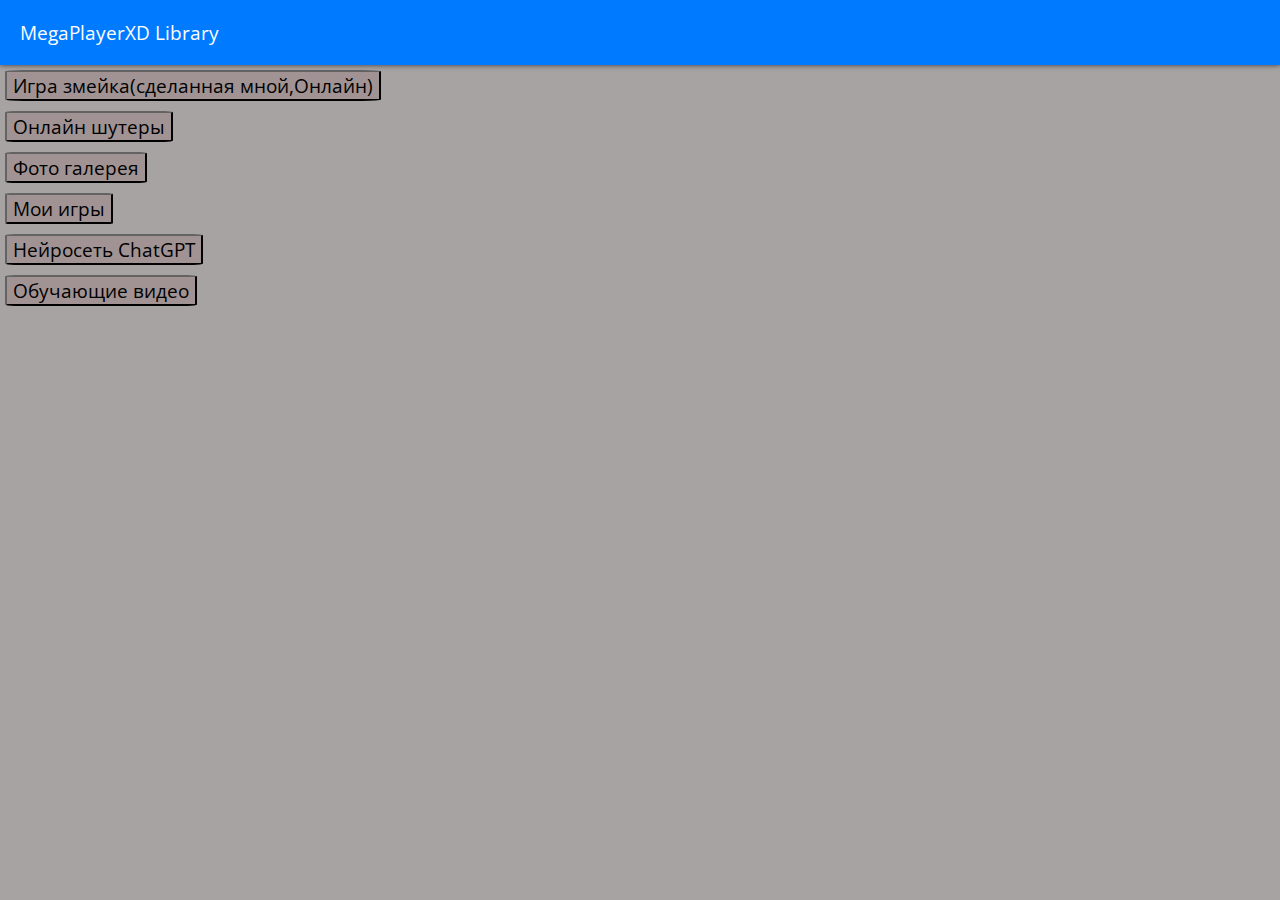
<file: index.html>
﻿<!DOCTYPE HTML>
<html>
   <head>
      
      <meta http-equiv="X-UA-Compatible" content="IE=edge">
      <meta name="viewport" content="width=device-width, initial-scale=1.0">
      <link rel="stylesheet" href="interface/css.css">
    
      <meta charset="UTF-8">
      <title>MegaLibrary</title>
   </head>
   <body>  
      
      <header class = "header"><p>MegaPlayerXD Library</p></header>
      <p><button><a href="snake.html">Игра змейка(сделанная мной,Онлайн)</a></button></p>
      <p><button><a href="gamesonlime.html">Онлайн шутеры</a></button></p>
      <p><button><a href="galery.html">Фото галерея</a></button></p>
      <p><button><a href="nosource.html">Мои игры</a></button></p>
      <p><button><a href="chatgptrr.html">Нейросеть ChatGPT</a></button></p>
      <p><button><a href="videos.html">Обучающие видео</a></button></p>

   </body>
</html>
</file>
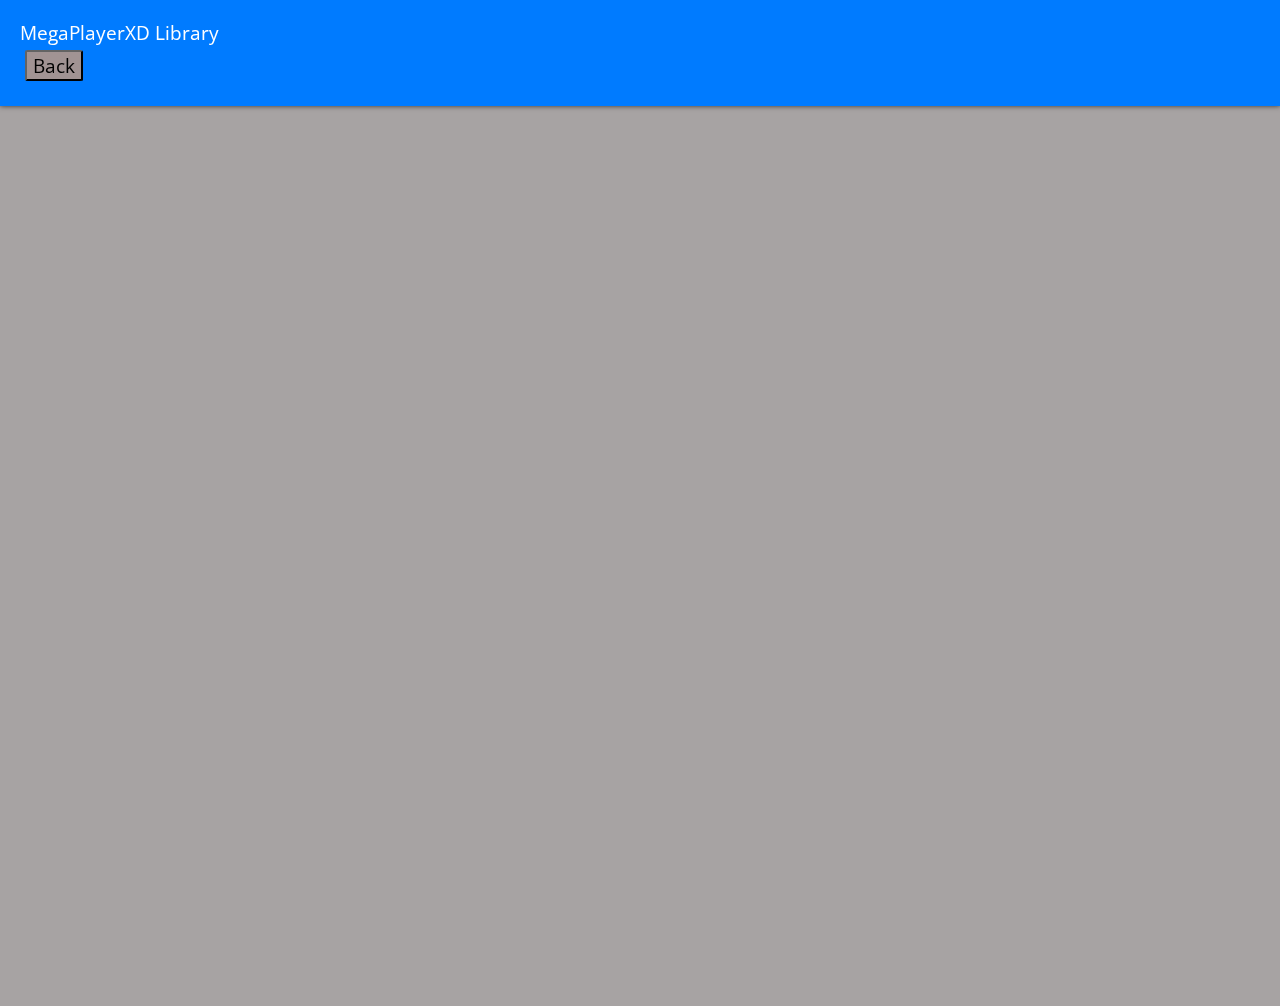
<file: chatgptrr.html>
<!DOCTYPE HTML>
<html>
   <head>
      
      <meta http-equiv="X-UA-Compatible" content="IE=edge">
      <meta name="viewport" content="width=device-width, initial-scale=1.0">
      <link rel="stylesheet" href="interface/css.css">
    
      <meta charset="UTF-8">
      <title>MegaLibrary</title>
   </head>
   <body>        
      <header class = "header"><p>MegaPlayerXD Library</p><button><a href="index.html">Back</a></button></header>
      <iframe src="https://chat.gpt.bz/gpt" frameborder="0"></iframe>
      <style type="text/css">
        iframe {
            position:absolute;
            left: 0px;
            width: 100%;
            height: 100%;
        }
        </style>
   </body>
</html>
</file>
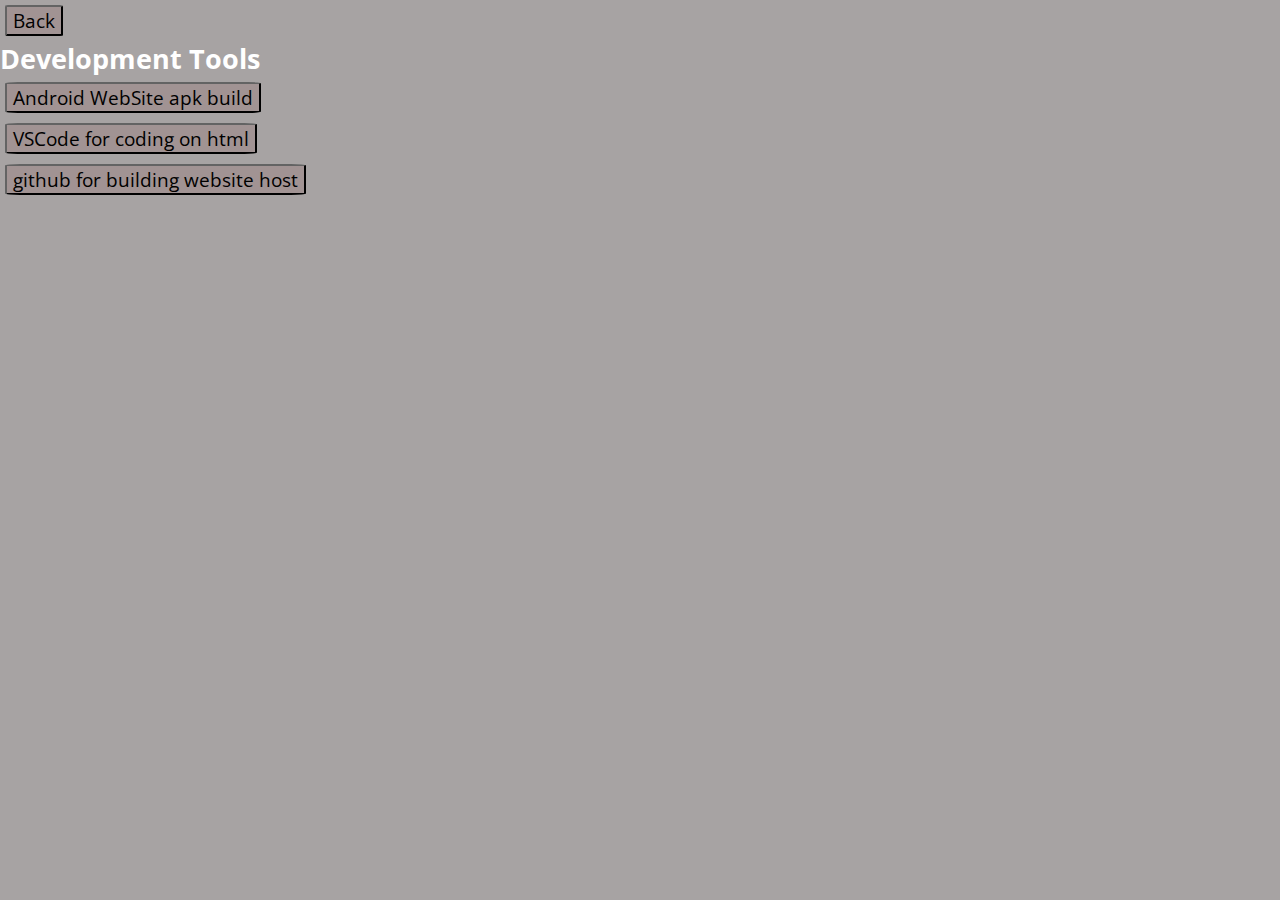
<file: devtools.html>
<!DOCTYPE HTML>
<html>
   <head>
      <meta http-equiv="X-UA-Compatible" content="IE=edge">
      <meta name="viewport" content="width=device-width, initial-scale=1.0">
      <link rel="stylesheet" href="interface/css.css">
      
    <meta charset="UTF-8">
      <title>MegaPlayerXD Projects</title>
   </head>
   <body>        
      <button><a href="index.html">Back</a></button>
      <h1>Development Tools</h1>
      <p><button><a href="https://gonative.io/">Android WebSite apk build</a></button></p>
      <p><button><a href="https://code.visualstudio.com/download">VSCode for coding on html</a></button></p>
      <p><button><a href="https://github.com/MegaPlayerXD/MyLib">github for building website host</a></button></p>
      

   </body>
</html>
</file>
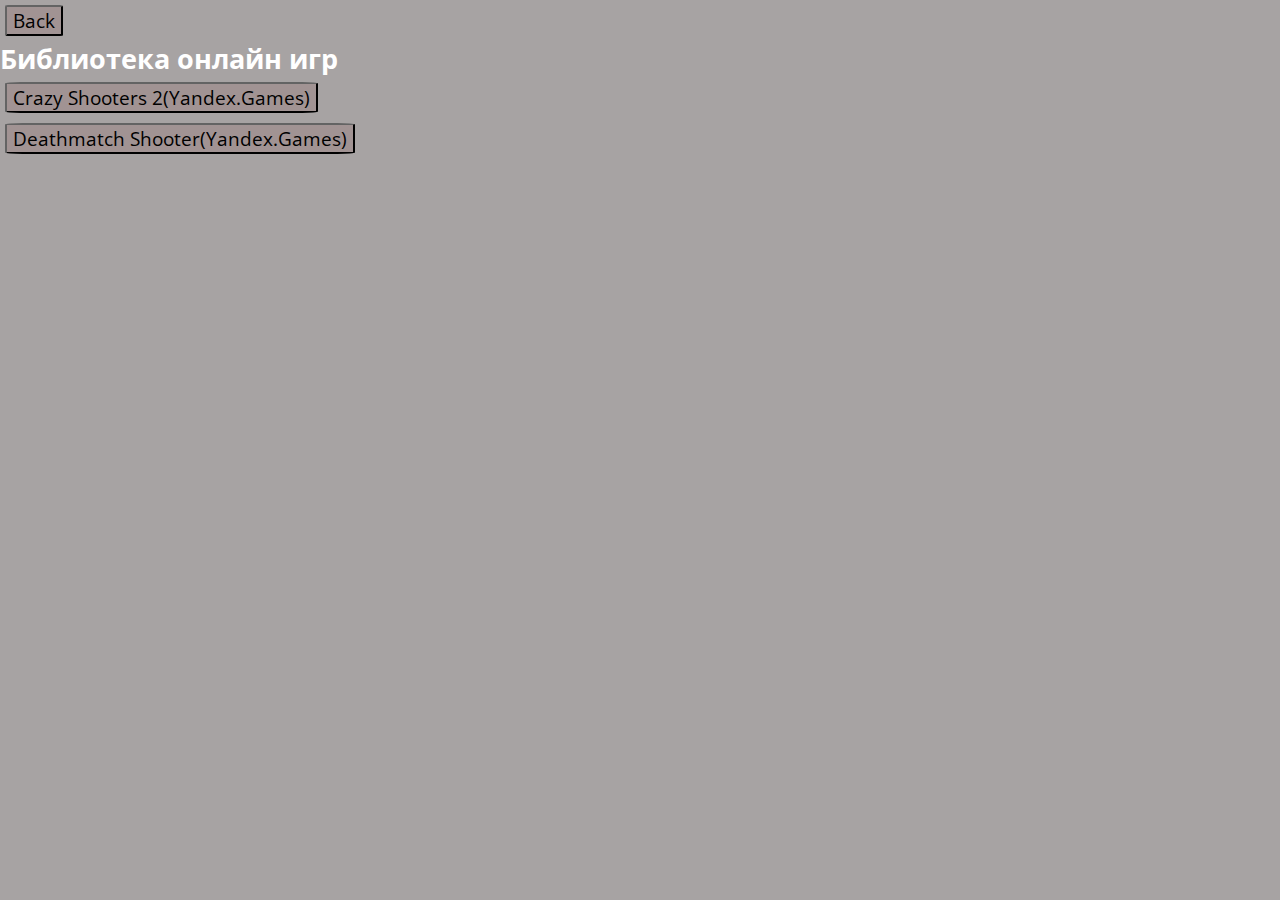
<file: gamesonlime.html>
﻿<!DOCTYPE HTML>
<html>
   <head>
      <meta http-equiv="X-UA-Compatible" content="IE=edge">
      <meta name="viewport" content="width=device-width, initial-scale=1.0">
      <meta charset="UTF-8">
      <link rel="stylesheet" href="interface/css.css">
      <title>MegaPlayerXD Games</title>
   </head>
   <body>        
      <button><a href="index.html">Back</a></button>
      <h1>Библиотека онлайн игр</h1>
      <p><button><a href="https://yandex.ru/games/app/97371">Crazy Shooters 2(Yandex.Games)</a></button></p>
      <p><button><a href="https://yandex.ru/games/app/212081">Deathmatch Shooter(Yandex.Games)</a></button></p>
   </body>
</html>
</file>
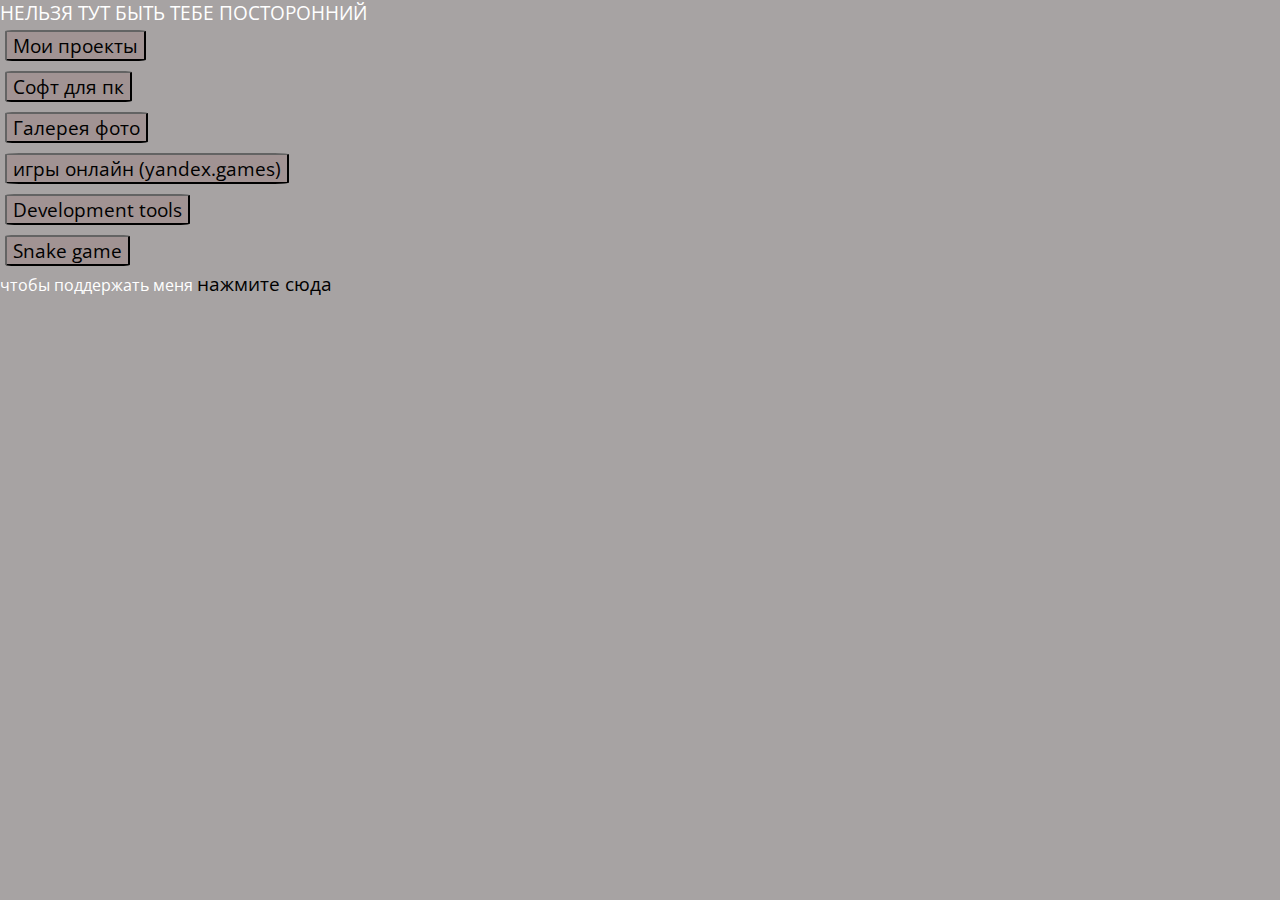
<file: manage.html>
<!DOCTYPE HTML>
<html>
   <head>
      <meta http-equiv="X-UA-Compatible" content="IE=edge">
      <meta name="viewport" content="width=device-width, initial-scale=1.0">
      <link rel="stylesheet" href="interface/css.css">
    
      <meta charset="UTF-8">
      <title>Нельзя</title>
   </head>
   <body>  
      <p>НЕЛЬЗЯ ТУТ БЫТЬ ТЕБЕ ПОСТОРОННИЙ</p>
      <button><a href="projects.html">Мои проекты</a></button>
      <p><button><a href="programs.html">Софт для пк</a></button></p>
      <p><button><a href = "galery.html">Галерея фото</a></button></p>
      <p><button><a href = "gamesonlime.html">игры онлайн (yandex.games)</a></button></p>
      <p><button><a href = "devtools.html">Development tools</a></button></p>
      <p><button><a href = "snake.html">Snake game</a></button></p>
чтобы поддержать меня
<a href="https://www.donationalerts.com/r/megaplayer9692">нажмите сюда</a>

   </body>
</html>
</file>
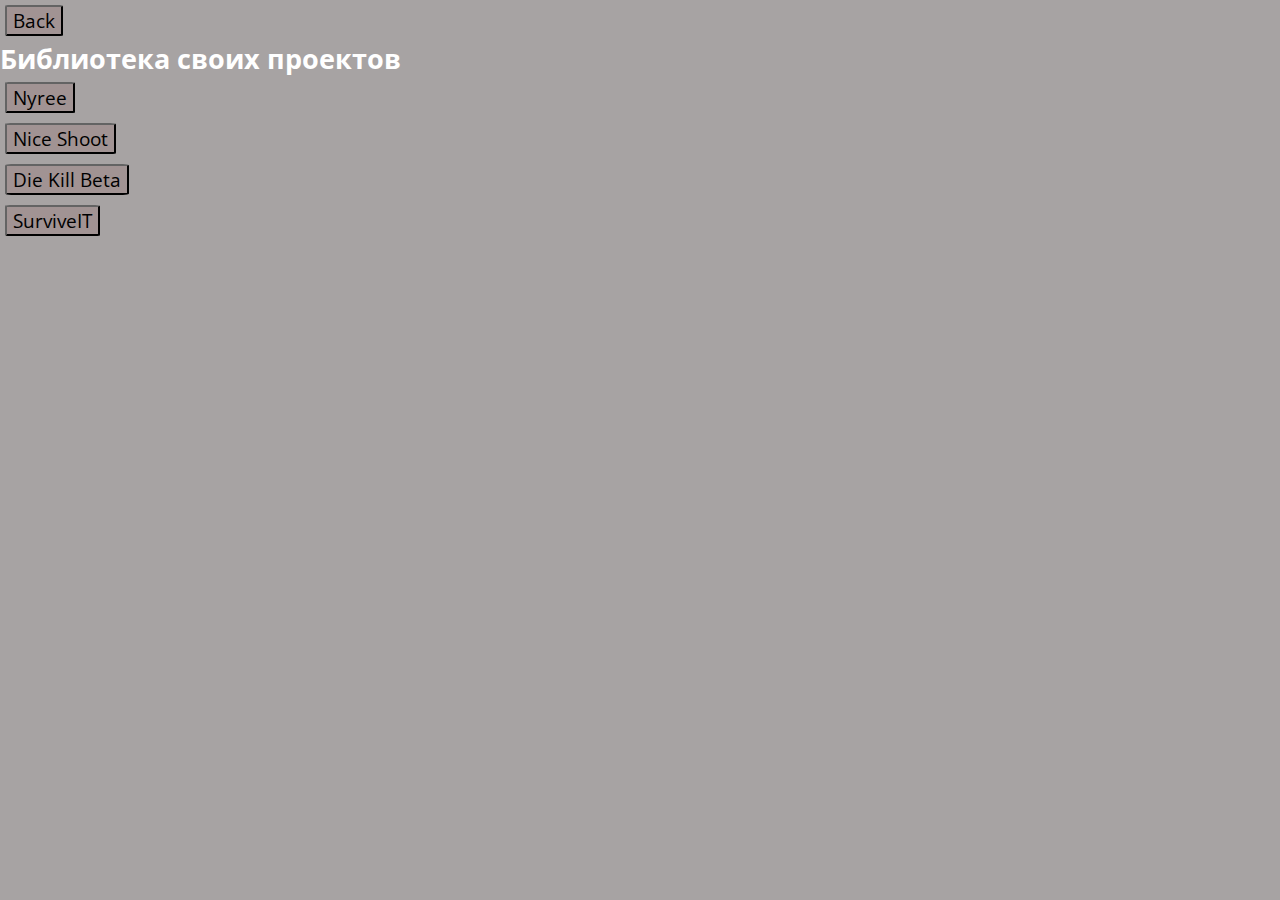
<file: nosource.html>
﻿<!DOCTYPE HTML>
<html>
   <head>
      <meta http-equiv="X-UA-Compatible" content="IE=edge">
      <meta name="viewport" content="width=device-width, initial-scale=1.0">
      <link rel="stylesheet" href="interface/css.css">
      
    <meta charset="UTF-8">
      <title>MegaPlayerXD Projects</title>
   </head>
   <body>        
      <button><a href="index.html">Back</a></button>
      <h1>Библиотека своих проектов</h1>
      <p><button><a href="https://gamejolt.com/get/build?game=775230&build=1335478">Nyree</a></button></p>
      <p><button><a href="https://gamejolt.com/games/NiceShootPcVersion/741642">Nice Shoot</a></button></p>
      <p><button><a href="https://drive.google.com/file/d/1wPY9JbE5CJzsfA97QZ-8uDL3QpQZsQG0/view?usp=share_link">Die Kill Beta</a></button></p>
      <p><button><a href="https://48815eec-1d3e-4872-88e9-768d80e24c9d.filesusr.com/archives/c64970_73c53bace5bb40f1b7aac4ebcc30779d.rar?dn=SurviveiT%201.rar">SurviveIT</a></button></p>
   </body>
</html>
</file>
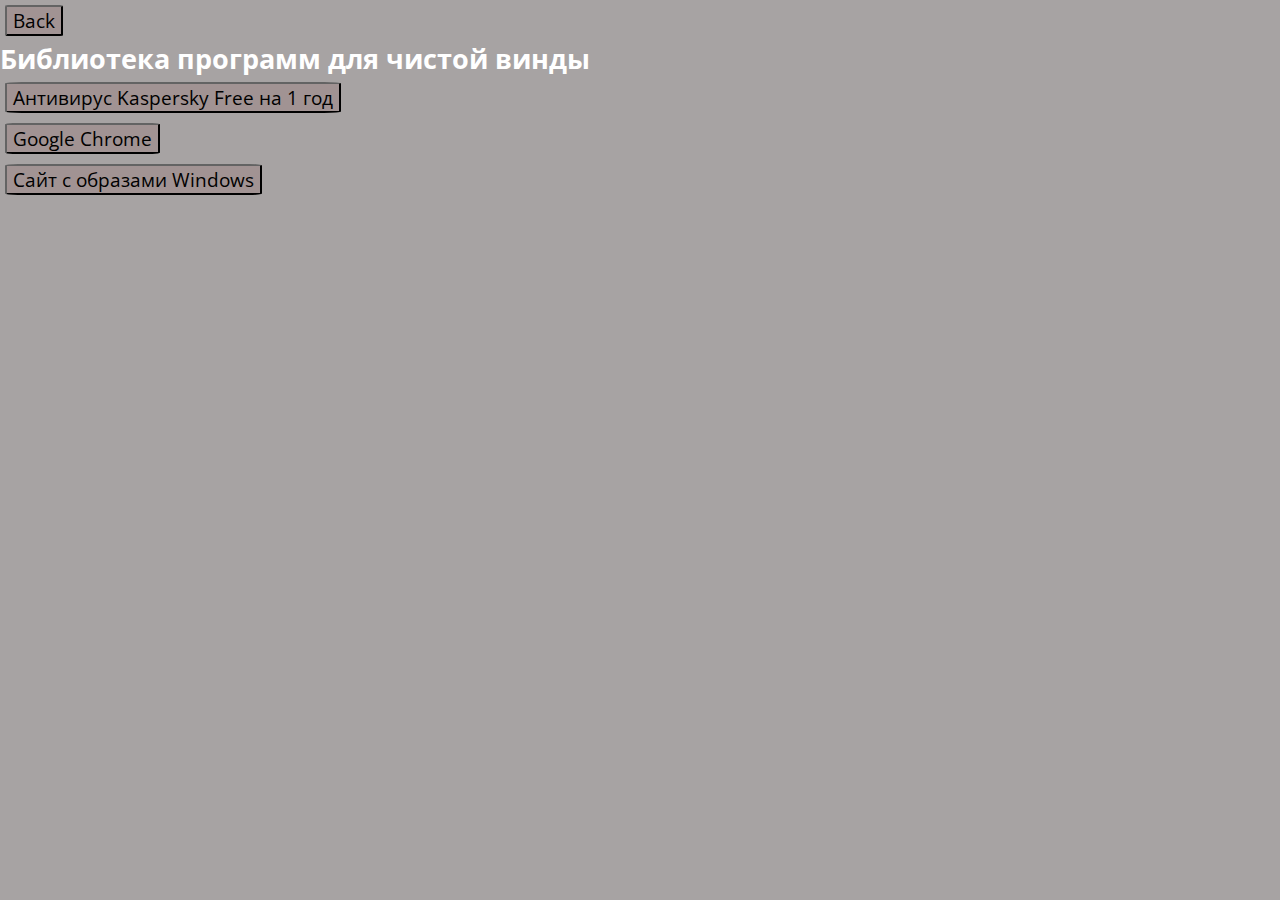
<file: programs.html>
﻿<!DOCTYPE HTML>
<html>
   <head>
      <meta http-equiv="X-UA-Compatible" content="IE=edge">
      <meta name="viewport" content="width=device-width, initial-scale=1.0">
      <link rel="stylesheet" href="interface/css.css">
      <meta charset="UTF-8">
    <meta charset="UTF-8">
      <title>MegaPlayerXD Projects</title>
   </head>
   <body>        
      <button><a href="index.html">Back</a></button>
      <h1>Библиотека программ для чистой винды</h1>
      <p><button><a href="https://www.softportal.com/getsoft-41972-antivirus-kaspersky-free-1.html">Антивирус Kaspersky Free на 1 год</a></button></p>
      <p><button><a href="https://www.google.com/intl/ru_ru/chrome/thank-you.html?statcb=1&installdataindex=empty&defaultbrowser=0#">Google Chrome</a></button></p>
      <p><button><a href="https://windows64.net/">Сайт с образами Windows</a></button></p>
   </body>
</html>
</file>
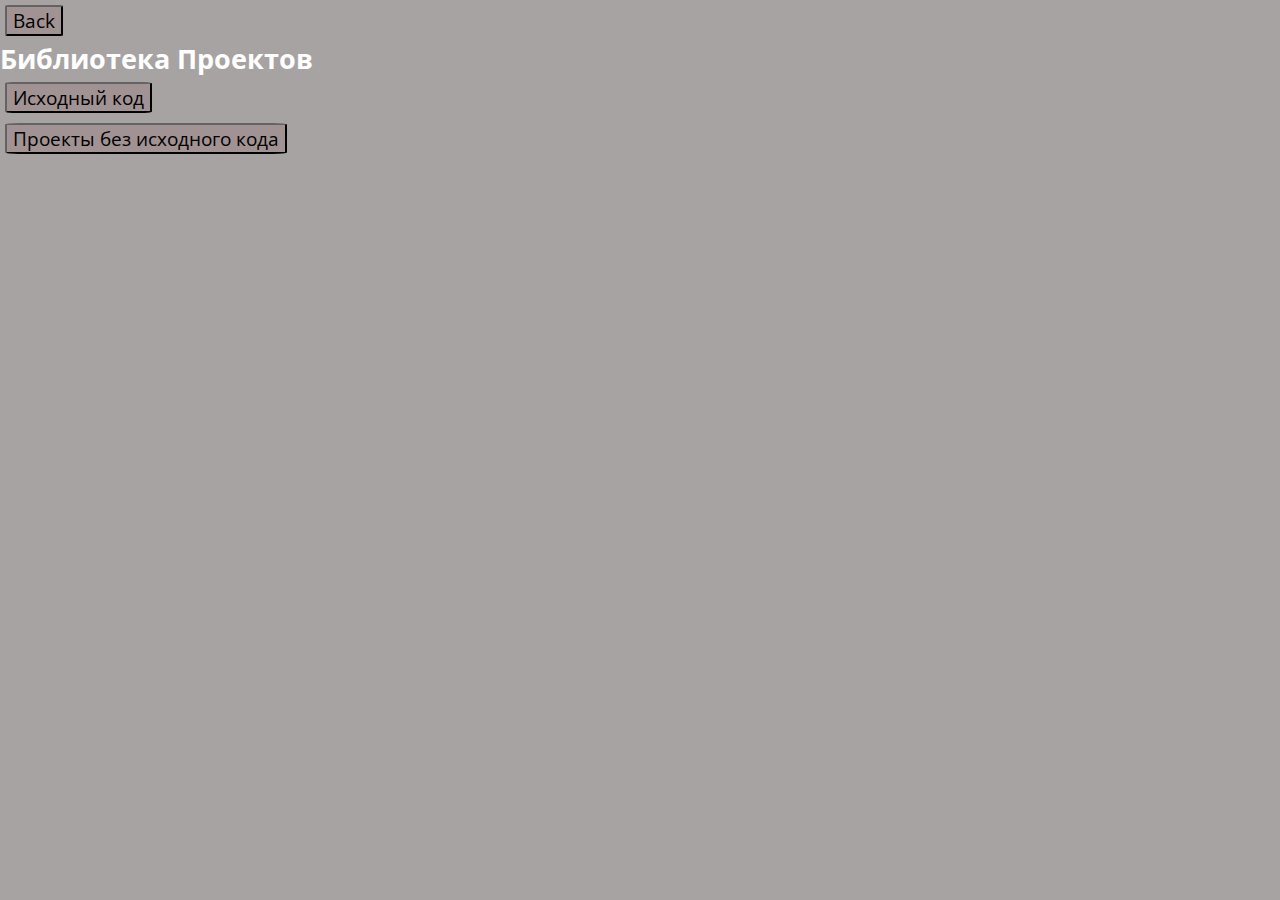
<file: projects.html>
﻿<!DOCTYPE HTML>
<html>
   <head>
      <meta http-equiv="X-UA-Compatible" content="IE=edge">
      <meta name="viewport" content="width=device-width, initial-scale=1.0">
      <meta charset="UTF-8">
      <link rel="stylesheet" href="interface/css.css">
      <title>MegaPlayerXD Projects</title>
   </head>
   <body>        
      <button><a href="index.html">Back</a></button>
      <h1>Библиотека Проектов</h1>
      <p><button><a href="wsource.html">Исходный код</a></button></p>
      <p><button><a href="nosource.html">Проекты без исходного кода</a></button></p>
   </body>
</html>
</file>
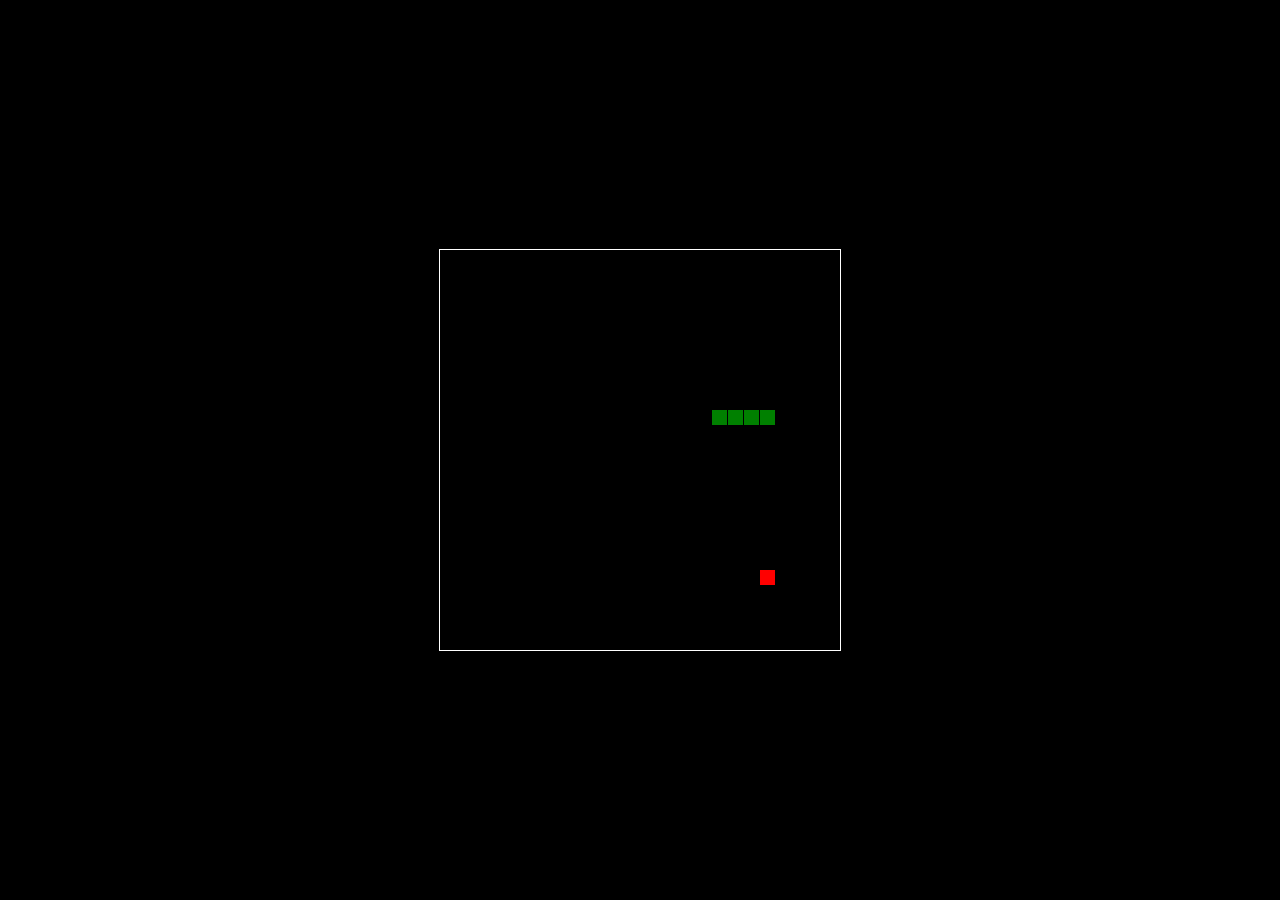
<file: snake.html>
<!DOCTYPE html>
<html>
<head>

  <title>Змуйка сделанная на html5</title>
  <style>
  html, body {
    height: 100%;
    margin: 0;
  }

  body {
    background: black;
    display: flex;
    align-items: center;
    justify-content: center;
  }
  canvas {
    border: 1px solid white;
  }
  </style>
</head>
<body>
    <p></p>
<canvas width="400" height="400" id="game"></canvas>
<script>
var canvas = document.getElementById('game');
var context = canvas.getContext('2d');

var grid = 16;
var count = 0;
  
var snake = {
  x: 160,
  y: 160,
  
  // snake velocity. moves one grid length every frame in either the x or y direction
  dx: grid,
  dy: 0,
  
  // keep track of all grids the snake body occupies
  cells: [],
  
  // length of the snake. grows when eating an apple
  maxCells: 4
};
var apple = {
  x: 320,
  y: 320
};

// get random whole numbers in a specific range
// @see https://stackoverflow.com/a/1527820/2124254
function getRandomInt(min, max) {
  return Math.floor(Math.random() * (max - min)) + min;
}

// game loop
function loop() {
  requestAnimationFrame(loop);

  // slow game loop to 15 fps instead of 60 (60/15 = 4)
  if (++count < 4) {
    return;
  }

  count = 0;
  context.clearRect(0,0,canvas.width,canvas.height);

  // move snake by it's velocity
  snake.x += snake.dx;
  snake.y += snake.dy;

  // wrap snake position horizontally on edge of screen
  if (snake.x < 0) {
    snake.x = canvas.width - grid;
  }
  else if (snake.x >= canvas.width) {
    snake.x = 0;
  }
  
  // wrap snake position vertically on edge of screen
  if (snake.y < 0) {
    snake.y = canvas.height - grid;
  }
  else if (snake.y >= canvas.height) {
    snake.y = 0;
  }

  // keep track of where snake has been. front of the array is always the head
  snake.cells.unshift({x: snake.x, y: snake.y});

  // remove cells as we move away from them
  if (snake.cells.length > snake.maxCells) {
    snake.cells.pop();
  }

  // draw apple
  context.fillStyle = 'red';
  context.fillRect(apple.x, apple.y, grid-1, grid-1);

  // draw snake one cell at a time
  context.fillStyle = 'green';
  snake.cells.forEach(function(cell, index) {
    
    // drawing 1 px smaller than the grid creates a grid effect in the snake body so you can see how long it is
    context.fillRect(cell.x, cell.y, grid-1, grid-1);  

    // snake ate apple
    if (cell.x === apple.x && cell.y === apple.y) {
      snake.maxCells++;

      // canvas is 400x400 which is 25x25 grids 
      apple.x = getRandomInt(0, 25) * grid;
      apple.y = getRandomInt(0, 25) * grid;
    }

    // check collision with all cells after this one (modified bubble sort)
    for (var i = index + 1; i < snake.cells.length; i++) {
      
      // snake occupies same space as a body part. reset game
      if (cell.x === snake.cells[i].x && cell.y === snake.cells[i].y) {
        snake.x = 160;
        snake.y = 160;
        snake.cells = [];
        snake.maxCells = 4;
        snake.dx = grid;
        snake.dy = 0;

        apple.x = getRandomInt(0, 25) * grid;
        apple.y = getRandomInt(0, 25) * grid;
      }
    }
  });
}

// listen to keyboard events to move the snake
document.addEventListener('keydown', function(e) {
  // prevent snake from backtracking on itself by checking that it's 
  // not already moving on the same axis (pressing left while moving
  // left won't do anything, and pressing right while moving left
  // shouldn't let you collide with your own body)
  
  // left arrow key
  if (e.which === 37 && snake.dx === 0) {
    snake.dx = -grid;
    snake.dy = 0;
  }
  // up arrow key
  else if (e.which === 38 && snake.dy === 0) {
    snake.dy = -grid;
    snake.dx = 0;
  }
  // right arrow key
  else if (e.which === 39 && snake.dx === 0) {
    snake.dx = grid;
    snake.dy = 0;
  }
  // down arrow key
  else if (e.which === 40 && snake.dy === 0) {
    snake.dy = grid;
    snake.dx = 0;
  }
});

// start the game
requestAnimationFrame(loop);
</script>
</body>
</html>
</file>
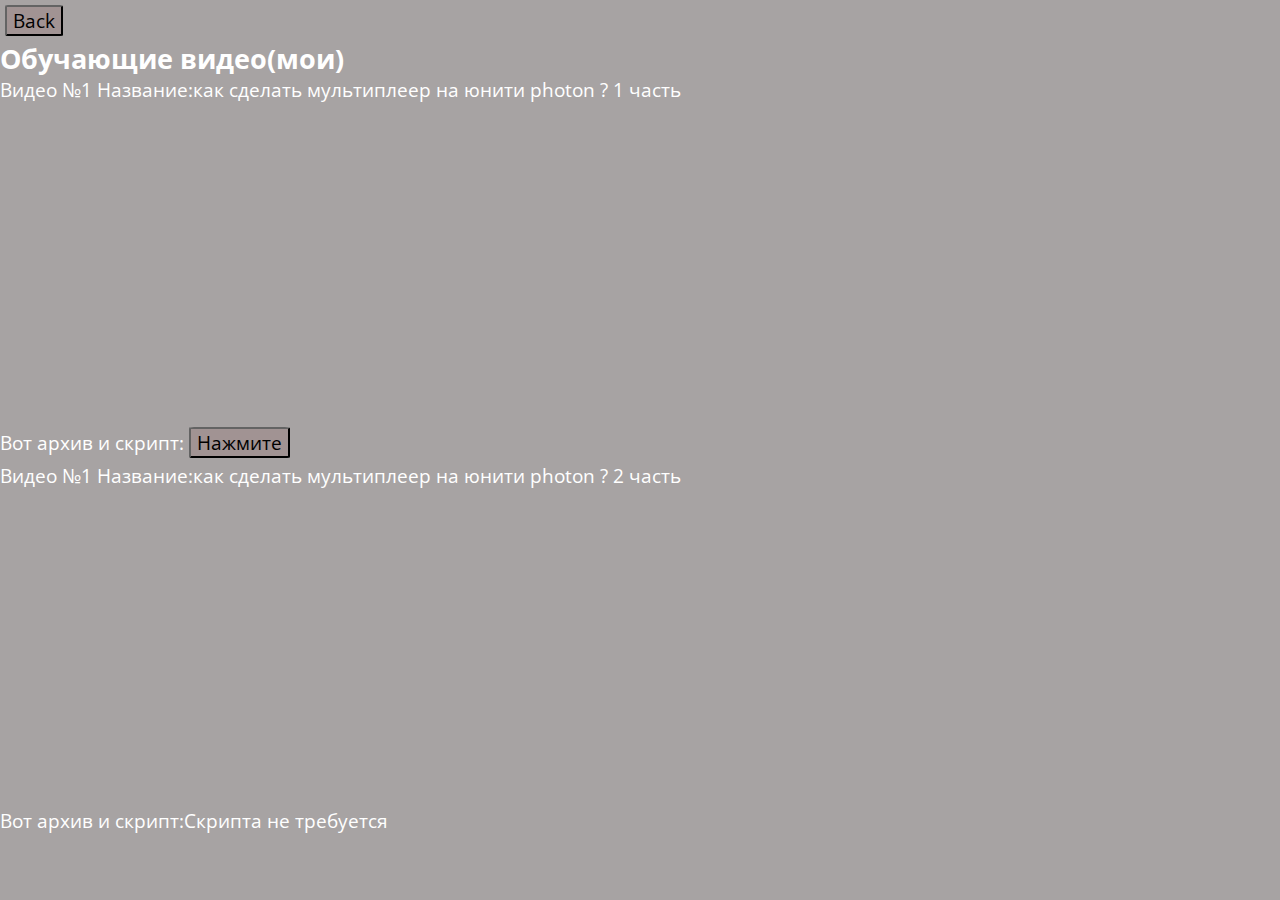
<file: videos.html>
<!DOCTYPE HTML>
<html>
   <head>
      <meta http-equiv="X-UA-Compatible" content="IE=edge">
      <meta name="viewport" content="width=device-width, initial-scale=1.0">
      <meta charset="UTF-8">
      <link rel="stylesheet" href="interface/css.css">
      <title>MegaPlayerXD Projects</title>
   </head>
   <body>        
      <button><a href="index.html">Back</a></button>
      <h1>Обучающие видео(мои)</h1>
      <p>Видео №1 
        Название:как сделать мультиплеер на юнити photon ? 1 часть
      </p>
      <p></p><iframe width="560" height="315" src="https://www.youtube.com/embed/i8k7M1v9dB4" title="YouTube video player" frameborder="0" allow="accelerometer; autoplay; clipboard-write; encrypted-media; gyroscope; picture-in-picture; web-share" allowfullscreen></iframe>
      <p>Вот архив и скрипт:<button><a href="https://drive.google.com/file/d/17w0BJncODHomnTqQulLM4pBfTsy6Nzg9/view">Нажмите</a></button></p>
      <p>Видео №1 
        Название:как сделать мультиплеер на юнити photon ? 2 часть
      </p>
      <p></p><iframe width="560" height="315" src="https://www.youtube.com/embed/V_Jxzdp7ARs" title="YouTube video player" frameborder="0" allow="accelerometer; autoplay; clipboard-write; encrypted-media; gyroscope; picture-in-picture; web-share" allowfullscreen></iframe>
      <p>Вот архив и скрипт:Скрипта не требуется</p>
   </body>
</html>
</file>
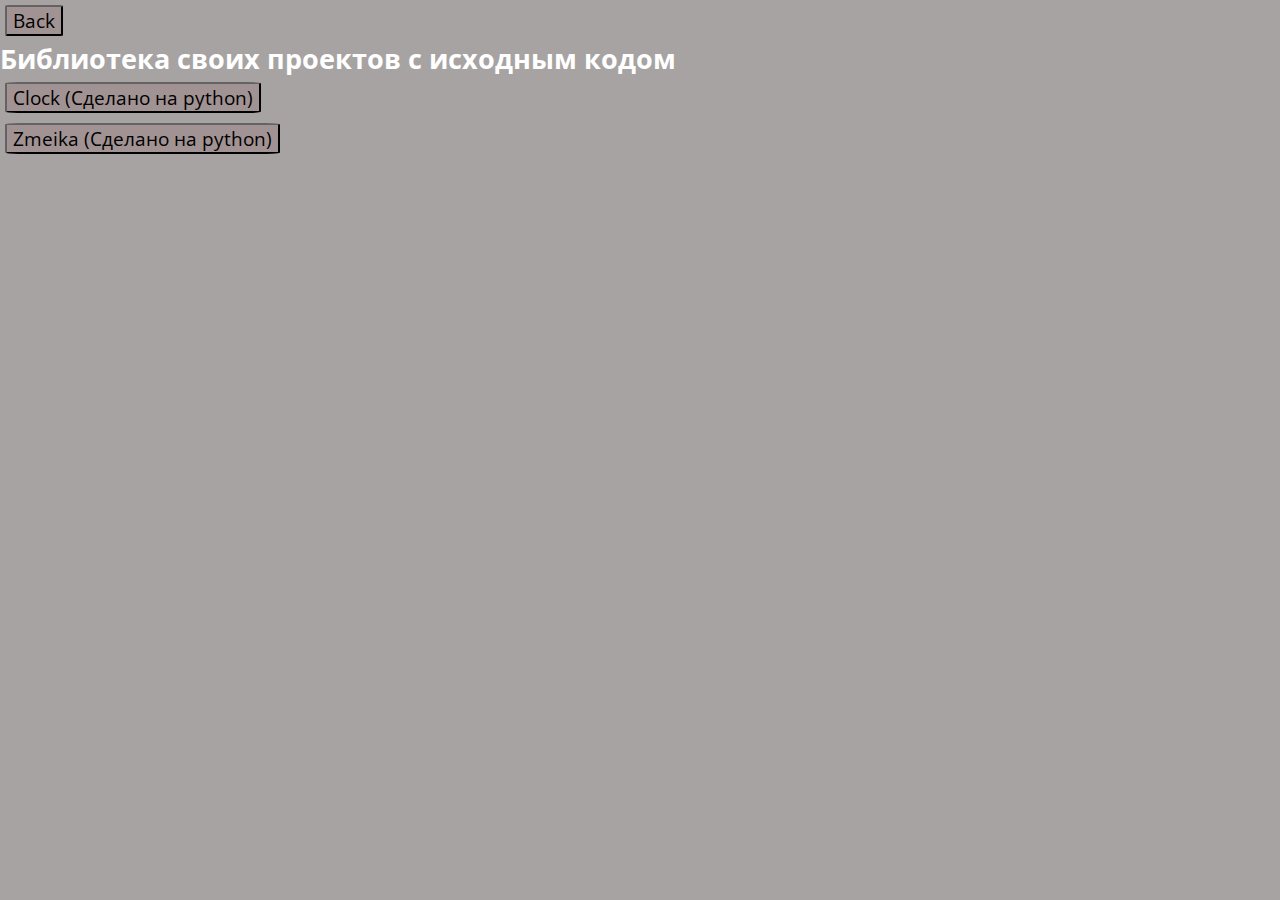
<file: wsource.html>
﻿<!DOCTYPE HTML>
<html>
   <head>
     <meta http-equiv="X-UA-Compatible" content="IE=edge">
      <meta name="viewport" content="width=device-width, initial-scale=1.0">
      <link rel="stylesheet" href="interface/css.css">
      
    <meta charset="UTF-8">
      <title>MegaPlayerXD Projects With Source</title>
   </head>
   <body>        
      <button><a href="index.html">Back</a></button>
      <h1>Библиотека своих проектов с исходным кодом</h1>
     
     
     
      <p><button><a href="https://48815eec-1d3e-4872-88e9-768d80e24c9d.filesusr.com/archives/c64970_47561e7fe87143829dd211ef156f8757.rar?dn=%D0%A7%D0%B0%D1%81%D1%8B.rar">Clock (Сделано на python)</a></button></p>
  
      <p><button><a href="https://48815eec-1d3e-4872-88e9-768d80e24c9d.filesusr.com/archives/c64970_ae50385b4109411f9be88f0545e1e58d.rar?dn=Shake.rar">Zmeika (Сделано на python)</a></button></p>
   </body>
</html>
</file>
<file: interface/css.css>
@font-face {
  margin: 1;
  font-family: "Caviar Dreams";
  src: url(../src/deffont.ttf);
}

@font-face {
  margin: 1;
  font-family: "Caviar Dreams";
  src: url(../src/deffont.ttf);
  font-weight: bold;
}

@font-face {
  margin: 1;
  font-family: "Caviar Dreams";
  src: url(../src/deffont.ttf);
  font-style: italic;
}

@font-face {
  
  margin: 1;
  font-family: "Caviar Dreams";
  src: url(../src/deffont.ttf);
  font-weight: bold;
  font-style: italic;
}

html,
body {
  box-sizing: border-box; /* **обнуляем****** */
  margin: 0;
  padding: 0;
  font-size: 100%;
  font-family: "Caviar Dreams", "Caviar", sans-serif;
  color: white;
  background-color: #a7a3a3;
}
/* **обнуляем****** */
*,
*:before,
*:after {
box-sizing: inherit;
}
img {
display: block;
max-width: 100%;
}
h1,
h2,
h3,
h4,
h5,
h6,
p {
padding: 0;
margin: 0;
}
/* Основные классы */
.container {
  max-width: 1110px;
  margin: 0 auto;
}
/* Классы для текста нового Oswald*/
.text-h2 {
  font-family: "Oswald", sans-serif;
  font-weight: 500;
  font-size: 36px;
  text-transform: uppercase;
}
.text-h3 {
  font-family: "Oswald", sans-serif;
  font-weight: 500;
  font-size: 24px;
}
.text-h4 {
  font-family: 'Times New Roman', Times, serif;
  font-weight: 500;
  font-size: 21px;
  letter-spacing: 0.02em;
  /* letter-spacing: ; */
}
.text-p {
  font-family: "Open Sans", sans-serif;
  font-size: 16px;
}
.text-p-reviews {
  font-family: "Open Sans", sans-serif;
  font-size: 14px;
  line-height: 21px;
}
/* *******текст новый Oswald******* */
p, li, a {
  font-size: 14pt !important;
  color: rgb(255, 255, 255);
}


/*доб */
h1 {
  font-size: 20pt !important;
}

/*доб */
h2 {
  font-size: 19pt !important;
}

/*доб */
h3 {
  font-size: 18pt !important;
}

/*доб */
h4 {
  font-size: 17pt !important;
}

/*доб */
h5 {
  font-size: 16pt !important;
}

/*доб */
h6 {
  font-size: 15pt !important;
}

/*доб */

/* < !-- Четыре ссылки состояний:-- >  */
a:link,
/* < !-- Обычная, непосещаемая ссылка-- >  */
a:visited,
/* < !-- ссылка, которую посетил пользователь -- >  */
a:hover,
/* < !-- ссылка, когда пользователь мыши над ним -- > < !-- Ссылка момент щелчка: -- >  */
a:active {
  color: rgb(0, 0, 0);
  text-decoration: none;
  font-family: "Caviar Dreams";
  src: url(../src/deffont.ttf);
  font-weight: normal;
}

header.header {
  position: relative;
  z-index: 5;
  min-height: 20px;
  padding: 20px;
  color: white;
  background-position: 10px 0, 10px 0, 0 0, 0 0;
  background-size: 10px 10px;
  background-color: #007bff;
  box-shadow: 0 0 5px 0 #333333;
  
}

div.logo {
  position: absolute;
  top: 10px;
  left: 20px;
  width: 300px;
  height: 90px;
  margin: 0;
}

/* добавлено*/

.container.flex-end {
  display: flex;
  flex-wrap: wrap;
  flex-direction: row;
  justify-content: flex-end;
}

.item {
  line-height: 1;
  text-align: center;
  padding: 0.2rem;
  border: 1px solid white;
  margin: 1px;
}

nav.main-menu ul {
  margin: 0;
  margin-left: 160px;
  padding: 0;
  list-style: none;
}

.main-menu li {
  display: inline-block;
  margin-right: 1em;
}

.main-menu a {
  color: white;
  font-size: 14pt;
  /* добавлено */
}

/* Первый экран поцентру новое*/
.header_os {
  min-height: 740px;
  background-image: url(../img/first-screen-bg.jpg);
  background-repeat: no-repeat;
  background-size: cover;
}
/* Текст на первом экране */
.h1-text {
  margin: 0 auto 17px;    
  padding-top: 250px;
  max-width: 734px;
  font-weight: 500;
  font-size: 64px;
  line-height: 95px;
  text-align: center;
  letter-spacing: 0.02em;
  text-transform: uppercase;
  color: var(--white-color);
}
@media screen and (max-width: 380px) {
  .h1-text {
    font-size: 46px;
    line-height: 64px;
  }
}
.h4-text {
  margin: 0 auto;
  font-weight: 400;
  max-width: 734px;
  font-size: 18px;
  line-height: 27px;
  text-align: center;
  text-transform: uppercase;
  color: var(--white-color);
}

/* Основное содержание */
main {
  min-height: 100px;
  padding-top: 50px;
  color: whitesmoke;
  background-color: gray;
  background-image: url("[data-uri]");
}

main::after,
.slides::after {
  content: "";
  display: table;
  clear: both;
}

article.blog-entry {
  min-height: 100px;
  margin: 0 20px;
  padding: 10px;
  background-color: rgba(241, 196, 15, 0.1);
  border-radius: 5px;
  overflow: hidden;
  /*доб */
  box-shadow: 0 0 3px #cccccc;
}

/* < !-- Псевдоэлемент -- >  */
.blog-entry::after {
  content: "";
  display: table;
  clear: both;
}

section .idea {
  float: left;
  width: 90%;
  min-height: 100px;
  padding: 3%;
  background-color: rgba(0, 0, 0, 0.1);
  border-radius: 5px;
}

.idea > p {
  margin: 1em 0;
  font-size: 0.8em;
}

.idea > p:last-child {
  margin: 0;
}

.idea > h1 {
  margin: 0;
  font-size: 0.9em;
}

aside.video-preview {
  float: right;
  width: 46%;
  margin: 0 0 1em 0.5em;
  padding: 0.3em 0.3em 0.65em;
  background-color: gray;
  /*доб */
  box-shadow: 0 0 5px 3px rgba(243, 156, 18, 0.2);
}

/*доб: */
.video-preview > img {
  width: 10%;
}

section.photos {
  min-height: 50px;
  margin: 20px 0;
  background-color: grey;
  box-shadow: 0 0 5px 3px black;
  box-shadow: 0 0 5px #cccccc;
}

figure.slides {
  margin: 0 20px;
  padding: 10px;
}

.slides > img {
  float: left;
  margin-right: 16px;
}

.slides > img:last-child {
  margin-right: 0;
}

/* Подвал */
footer.page-footer {
  min-height: 50px;
  padding: 20px;
  font-size: 14px;
  color: whitesmoke;
  background-color: darkblue;
  background-image:
      linear-gradient(45deg, transparent 50%, white 50%),
      linear-gradient(-45deg, transparent 50%, white 50%),
      linear-gradient(135deg, transparent 50%, #2c3e50 50%),
      linear-gradient(-135deg, transparent 50%, #2c3e50 50%);
  background-repeat: repeat-x;
  background-position: 0 0, 0 0, 0 100%, 0 100%;
  background-size: 20px 12px;
}

.page-footer::after {
  content: "";
  display: table;
  clear: both;
}

.page-footer .info {
  float: left;
}

.page-footer .info img {
  margin-right: 0.5em;
  vertical-align: middle;
  border: 2px solid white;
  box-shadow: 0 0 4px #c0392b;
  transform: rotate(-5deg);
}

.page-footer .copyright {
  float: right;
  padding-top: 20px;
  font-size: 12px;
}

div.librarie {
  min-height: 50px;
  margin: 20px 0;
}
/* Наши проекты */
/* Переменные с цветами */
:root {
  --accent-color: #f7654a;
  --dark-color: #404149;
  --gray-color: #999999;
  --white-color: #ffffff;
  --background-color: #e5e5e5;
}
.project-h2 {
  text-align: center;
  margin-bottom: 50px;
}
.about__flex {
  display: flex;
}
.about__flex-item {
  max-width: 350px;
  margin-right: 30px;
}
.about__flex-item:last-child {
  margin-right: 0;
}
.project-img {
  margin-bottom: 45px;
}
.rectangle {
  width: 55px;
  height: 6px;
  background-color: var(--accent-color);
  margin-bottom: 15px;
}
.project-h3 {
  color: var(--dark-color);
  margin-bottom: 13px;
}
.project-p {
  color: var(--gray-color);
}
button{
  margin: 5px;
  background-color: rgb(161, 147, 147);
  border-color: rgb(15, 15, 15);
  text-decoration: none;
  border-radius:5%
  
}
@media screen and (max-width: 1280px) {
  .about {
    padding: 450px 15px 110px 15px;
  }
}
@media screen and (max-width: 768px) {
  .about {
    padding-top: 150px;
    padding-bottom: 80px;
  }
  .about__flex {
    flex-direction: column;
    align-items: center;
  }
  .about__flex-item {
    margin-right: 0px;
    margin-bottom: 30px;
  }
  .about__flex-item:last-child {
    margin-bottom: 0;
  }
}
</file>
